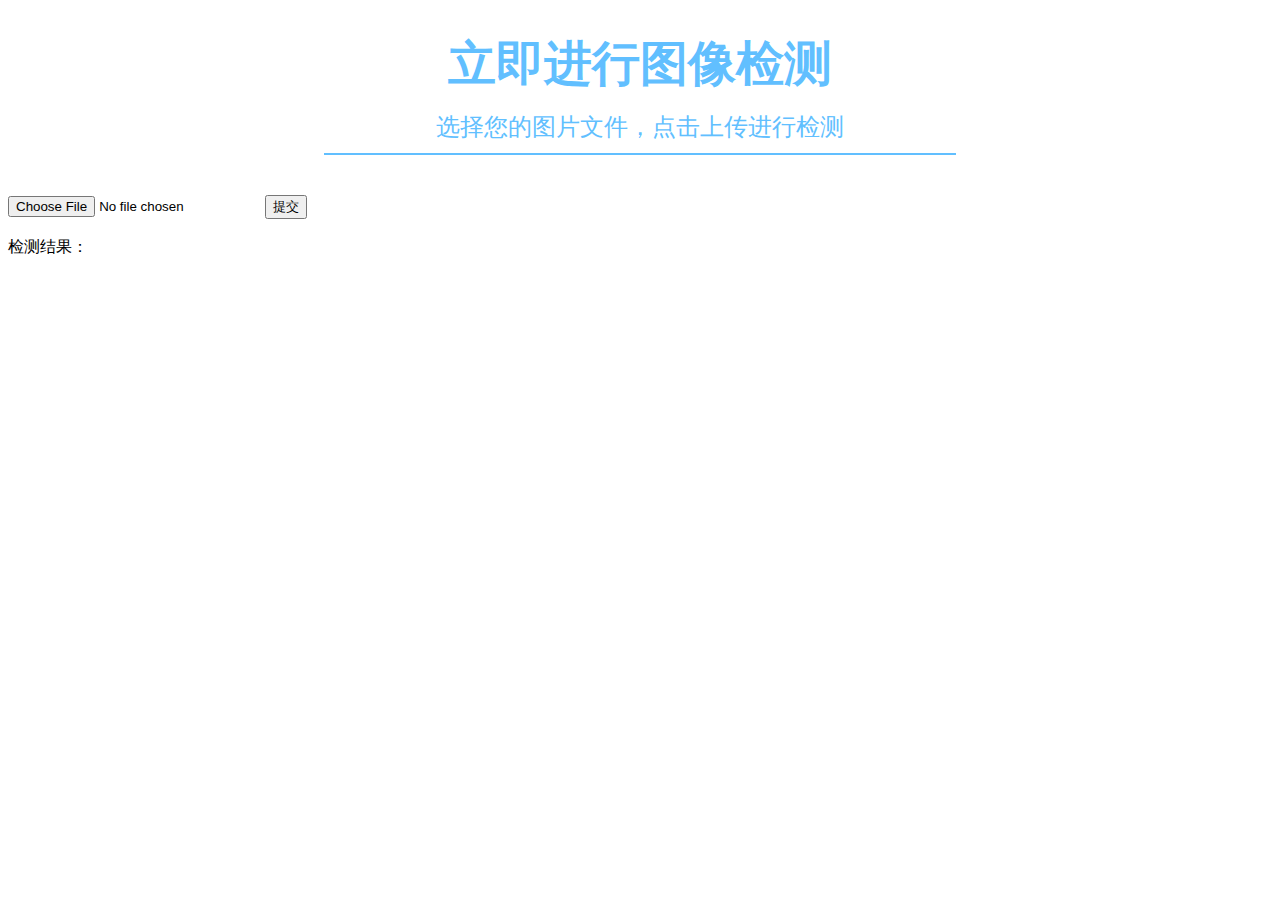
<file: src/main/resources/templates/detect.html>
<!DOCTYPE html>
<html lang="en">
<head>
    <meta charset="UTF-8">
    <title>目标检测系统</title>
    <link th:href="@{/css/detect.css}" rel="stylesheet" type="text/css">
</head>
<style>
    #header {
        text-align: center;
        background-size: cover;
        color: #61bfff;
        position: relative; /* 添加定位，为分割线做准备 */
        padding-bottom: 20px; /* 添加底部内边距，为分割线留出空间 */
    }

    #header h1 {
        font-size: 3em;
        margin-bottom: 15px;
    }

    #header p {
        font-size: 1.5em;
        max-width: 600px;
        margin: 0 auto -8px;
    }

    #header:after {
        content: '';
        display: block;
        width: 50%; /* 分割线宽度 */
        height: 2px; /* 分割线高度 */
        background-color: #61bfff; /* 分割线颜色，与文字颜色一致 */
        margin: 0 auto; /* 水平居中 */
        position: absolute;
        bottom: 0;
        left: 0;
        right: 0;
    }

</style>
<script>
    function previewFile() {
        const preview = document.querySelector('img');
        const file = document.querySelector('input[type=file]').files[0];
        const reader = new FileReader();

        reader.addEventListener("load", () => {
            preview.src = reader.result;
        }, false);
        if (file) {
            reader.readAsDataURL(file);
        }
    }
</script>
<body>
<div id="header">
    <h1>立即进行图像检测</h1>
    <p>选择您的图片文件，点击上传进行检测</p>
</div>
<div>
    <h1 th:text="${error}" style="text-align: center"></h1>
</div>
<div id="content">
    <div class="preview-box" id="left-preview">
        <form th:action="@{/DetectImage}" method="post" enctype="multipart/form-data">
                <div id="left-image-preview">
                    <div class="preview-img" id="left-img">
                        <img th:src="${img0}">
                    </div>
                </div>
            <input name="image" type="file" onchange="previewFile()">
<!--                <input name="image" type="file" accept="image/*" id="inputFile">-->
                <input type="submit" value="提交" id="left-detect-buttol">
        </form>
    </div>
    <div class="preview-box" id="right-preview">
        <div id="right-image-preview">
            <div class="preview-img" id="right-img">
                <img th:src="${base64Image}" alt="">
            </div>
        </div>
        检测结果：<p th:text="${label}"></p>
    </div>
</div>
</body>
</html>
</file>
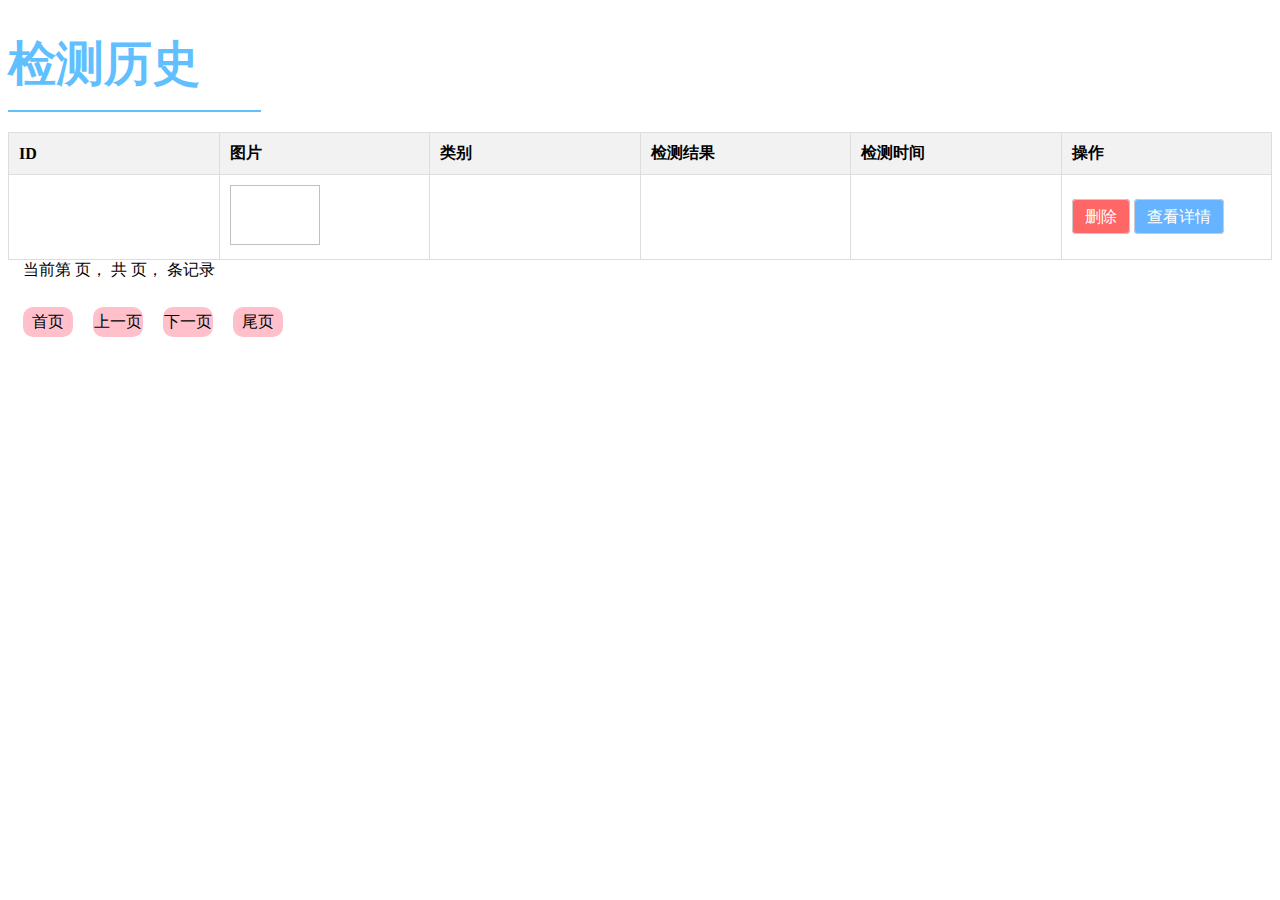
<file: src/main/resources/templates/historyList.html>
<!DOCTYPE html>
<html lang="en" xmlns:th="http://www.thymeleaf.org">
<head>
    <meta charset="UTF-8">
    <meta name="viewport" content="width=device-width, initial-scale=1.0">
    <title>历史记录</title>
    <style>
        table {
            border-collapse: collapse;
            width: 100%;
            margin-top: 20px;
        }

        table, th, td {
            border: 1px solid #ddd;
        }

        th, td {
            padding: 10px;
            text-align: left;
        }

        th {
            background-color: #f2f2f2;
        }

        .pagination {
            display: flex;
            list-style: none;
            margin: 10px 0;
            padding: 0;
        }

        .pagination li {
            margin-right: 10px;
            cursor: pointer;
        }

        .pagination li.active {
            font-weight: bold;
        }
    </style>
    <style>
        .table-hover{
            text-align: center;
        }
        .as .current{
            width: 600px;
            text-align: center;
        }
        ul::after{
            content:"";
            display:block;
            height:0;
            clear:both;
            visibility:hidden;
        }
        ul{
            margin-left: -35px;
        }
        .one{
            margin-left: 15px;
        }
        ul a{
            text-decoration: none;
            display: inline-block;
            width: 50px;
            height: 30px;
            line-height: 30px;
            text-align: center;

        }
        ul li{
            float: left;
            background: #ffc0cb;
            list-style: none;
            margin: 10px;
            border-radius: 10px;
        }
        #data-table{
            width: 100%;
        }
        #data-table img {
            width: 90px;
            height: 60px;
            position: relative;
        }
        table {
            table-layout:fixed;
        }
        table tbody td {
            text-overflow: ellipsis;
            white-space: nowrap;
            overflow: hidden;
        }
        .imageId {
            max-width: 10px;
        }
    </style>
    <style>
        #image-details {
            display: none;
            position: fixed;
            top: 50%;
            left: 50%;
            transform: translate(-50%, -50%);
            max-width: 400px;
            background-color: #f1f1f1;
            padding: 20px;
            box-shadow: 0 0 10px rgba(0, 0, 0, 0.5);
            z-index: 9999;
            border-radius: 8px;
            text-align: center;
            border: 1px solid #d3d3d3;
            font-family: Arial, sans-serif;
        }
        #details-top {
            display: flex;
            justify-content: space-between;
            align-items: center;
            margin-bottom: 15px;
        }

        #details-top h4 {
            margin: 0;
            font-size: 18px;
            color: #333;
        }

        .close-button {
            cursor: pointer;
            font-size: 20px;
            color: #999;
        }

        .close-button:hover {
            color: #333;
        }

        #detail-image {
            max-width: 50%;
            height: auto;
            margin-bottom: 15px;
            border-radius: 4px;
        }

        #image-details p {
            margin: 0 0 10px;
            color: #555;
        }
        .custom-button {
            /* 共享的按钮样式 */
            padding: 8px 12px;
            text-decoration: none;
            border: 1px solid #ccc;
            border-radius: 4px;
            cursor: pointer;
        }

        .delete-button {
            /* 删除按钮样式 */
            background-color: #ff6666;
            color: #fff;
        }

        .details-button {
            /* 查看详情按钮样式 */
            background-color: #66b3ff;
            color: #fff;
        }
    </style>
    <script>
        function showDetails(imgFile, classes, imgName, detectTime) {
            document.getElementById('detail-image').src = imgFile;
            document.getElementById('detail-classes').innerText = '类别: ' + classes;
            document.getElementById('detail-name').innerText = '图片名称: ' + imgName;
            document.getElementById('detail-time').innerText = '检测时间: ' + detectTime;

            // 显示详细信息
            document.getElementById('image-details').style.display = 'block';
        }
        function closeDetails() {
            // 隐藏详细信息
            document.getElementById('image-details').style.display = 'none';
        }
    </script>
    <style>
        #header {
            text-align: left;
            background-size: cover;
            color: #61bfff;
            position: relative; /* 添加定位，为分割线做准备 */
            padding-bottom: 1px; /* 添加底部内边距，为分割线留出空间 */
        }

        #header h1 {
            font-size: 3em;
            margin-bottom: 15px;
        }

        #header:after {
            content: '';
            display: block;
            width: 20%; /* 分割线宽度 */
            height: 2px; /* 分割线高度 */
            background-color: #61bfff; /* 分割线颜色，与文字颜色一致 */
            margin: 0 auto; /* 水平居中 */
            position: absolute;
            bottom: 0;
            left: 0;
        }
    </style>
</head>
<body>
<div id="header">
    <h1>检测历史</h1>
</div>
<table id="data-table">
    <thead>
    <tr>
        <th class="imageId">ID</th>
        <th>图片</th>
        <th>类别</th>
        <th>检测结果</th>
        <th>检测时间</th>
        <th>操作</th>
    </tr>
    </thead>
    <tbody>
    <tr th:each="ImageList, itemImg:${imgListPageInfo.list}">
        <td th:text="${itemImg.index+1}"></td>
        <td><img th:src="${ImageList.imgFile}"></td>
        <td th:text="${ImageList.classes}"></td>
        <td th:text="${ImageList.imgName}"></td>
        <td th:text="${ImageList.detectTime}"></td>
        <td>
            <!-- 删除按钮 -->
            <a th:href="@{/deleteImg(id=${ImageList.id})}"
               onclick="return confirm('确认删除？')"
               class="custom-button delete-button">删除</a>

            <!-- 查看详情按钮 -->
            <a href="javascript:void(0);"
               th:onclick="showDetails([[${ImageList.imgFile}]],
                            [[${ImageList.classes}]],
                            [[${ImageList.imgName}]],
                            [[${ImageList.detectTime}]])"
               class="custom-button details-button">查看详情</a>
        </td>
    </tr>
    </tbody>
</table>

<div id="image-details" style="display: none;">
    <div id="details-top">
        <h4>图片详情</h4>
        <span class="close-button" onclick="closeDetails()">X</span>
    </div>
    <div>
        <img id="detail-image" class="img-thumbnail">
    </div>
    <p id="detail-classes"></p>
    <p id="detail-name"></p>
    <p id="detail-time"></p>
</div>
<div class="as">
    <div class="as one">
        当前第<span th:text="${imgListPageInfo.pageNum}"></span> 页，
        共<span th:text="${imgListPageInfo.pages}"></span> 页，
        <span th:text="${imgListPageInfo.total}"></span>条记录
    </div>
    <ul class="as current" style="list-style: none">
        <!--th:if="${imgListPageInfo.hasPreviousPage}"}-->
        <li th:if="${imgListPageInfo.hasPreviousPage}"}><!--hasPreviousPage默认值为false， 如果有上一页，则不显示首页-->
            <a th:href="@{/historyList?pageNum=}+${1}">首页</a>
        </li>
        <li th:if="${imgListPageInfo.hasPreviousPage}"><!--hasPreviousPage默认值为false， 如果有上一页，则不显示-->
            <a th:href="@{/historyList?pageNum=}+${imgListPageInfo.prePage}">上一页</a>
        </li>
        <li th:if="${imgListPageInfo.hasNextPage}"><!--hasNextPage默认值为false， 如果没有下一页，则不显示-->
            <a th:href="@{/historyList?pageNum=}+${imgListPageInfo.nextPage}">下一页</a>
        </li>
        <li th:if="${imgListPageInfo.pageNum < imgListPageInfo.pages}"><!--如果当前页小于总页数则不显示尾页 -->
            <a th:href="@{/historyList?pageNum=}+${imgListPageInfo.pages}">尾页</a>
        </li>
    </ul>
</div>
<!--点击拖动-->
<script>
    dragElement(document.getElementById(("image-details")));

    function dragElement(elmnt) {
        var pos1 = 0, pos2 = 0, pos3 = 0, pos4 = 0;
        if (document.getElementById(elmnt.id + "header")) {
            document.getElementById(elmnt.id + "header").onmousedown = dragMouseDown;
        } else {
            elmnt.onmousedown = dragMouseDown;
        }

        function dragMouseDown(e) {
            e = e || window.event;
            pos3 = e.clientX;
            pos4 = e.clientY;
            document.onmouseup = closeDragElement;
            document.onmousemove = elementDrag;
        }

        function elementDrag(e) {
            e = e || window.event;
            pos1 = pos3 - e.clientX;
            pos2 = pos4 - e.clientY;
            pos3 = e.clientX;
            pos4 = e.clientY;
            elmnt.style.top = (elmnt.offsetTop - pos2) + "px";
            elmnt.style.left = (elmnt.offsetLeft - pos1) + "px";
        }

        function closeDragElement() {
            document.onmouseup = null;
            document.onmousemove = null;
        }
    }
</script>
</body>
</html>
</file>
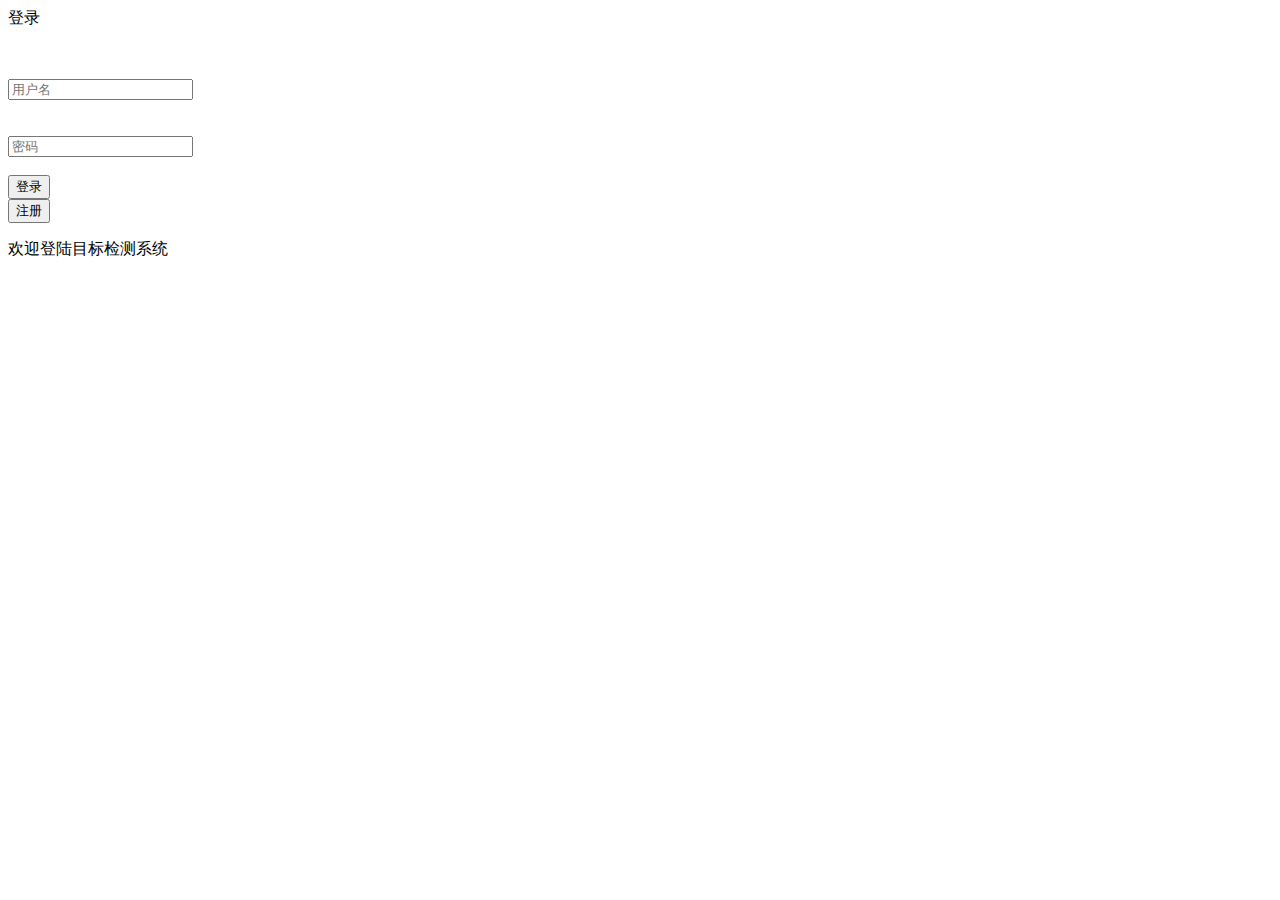
<file: src/main/resources/templates/login.html>
﻿<!DOCTYPE html>
<html xmlns="http://www.w3.org/1999/xhtml" xmlns:th="http://www.thymeleaf.org">

	<head>
		<meta charset="UTF-8">
		<meta http-equiv="X-UA-Compatible" content="IE=edge,chrome=1">
		<meta name="viewport" content="width=device-width, initial-scale=1.0">
		<meta http-equiv="pragma" content="no-cache">
		<meta http-equiv="cache-control" content="no-cache">
		<meta http-equiv="expires" content="0">
		<title>登录界面</title>
		<link th:href="@{/css/default.css}" rel="stylesheet" type="text/css"/>
		<!--必要样式-->
		<link th:href="@{/css/styles.css}" rel="stylesheet" type="text/css"/>
		<link th:href="@{/css/demo.css}" rel="stylesheet" type="text/css"/>
		<link th:href="@{/css/loaders.css}" rel="stylesheet" type="text/css"/>
		<script th:src="@{https://code.jquery.com/jquery-3.6.0.min.js}"></script>
		<script>
			$(document).ready(function(){
				// 显示登录表单
				$("#loginForm").show();

				// 点击注册按钮时，隐藏登录表单，显示注册表单
				$("#directregisterButton").click(function(){
					$("#loginForm").hide();
					$("#registerForm").show();
					// 清空错误信息
					$("#ero").text("");
				});

				// 点击直接登录按钮时，隐藏注册表单，显示登录表单
				$("#directLoginButton").click(function(){
					$("#registerForm").hide();
					$("#loginForm").show();
					// 清空错误信息
					$("#ero").text("");
				});
			});
		</script>
		<script>
			function checkPassword() {
				var password1 = document.getElementById("password1").value;
				var password2 = document.getElementById("password2").value;
				if (password1 !== password2) {
					document.getElementById("error").innerHTML = "两次输入的密码不同，请重新输入";
				}
			}
		</script>
	</head>
	<body>
		<div class='login'>
			<div class='login_title'>
				<span>登录</span>
			</div>
			<p id="ero" style="color: red" th:text="${msg}"></p>

			<!--登录表单-->
			<form th:action="@{/user/login}" id="loginForm">
				<p th:text="${error}" style="align-content: center;color: red"></p>
				<div class='login_fields'>
					<div class='login_fields__user'>
						<div class='icon'>
							<img alt="" th:src='@{/img/user_icon_copy.png}'>
						</div>
						<input name="username" placeholder='用户名' maxlength="16" type='text' autocomplete="off" />
						<div class='validation'>
							<img alt="" th:src='@{/img/tick.png}'>
						</div>
					</div>
					<div class='login_fields__password'>
						<div class='icon'>
							<img alt="" th:src='@{/img/lock_icon_copy.png}'>
						</div>
						<input name="password" placeholder='密码' maxlength="16" type='password' autocomplete="off">
						<div class='validation'>
							<img alt="" th:src='@{/img/tick.png}'>
						</div>
					</div>

					<div class='login_fields__submit'>
						<input type='submit' value='登录'>
					</div>
					<button type="button" id="directregisterButton">注册</button>
				</div>
			</form>

			<!--注册表单-->
			<form th:action="@{/user/register}" id="registerForm" style="display:none;">
				<div class='login_fields'>
					<div class='login_fields__user'>
						<div class='icon'>
							<img alt="" th:src='@{/img/user_icon_copy.png}'>
						</div>
						<input name="username" placeholder='用户名' maxlength="16" type='text' autocomplete="off" />
						<div class='validation'>
							<img alt="" th:src='@{/img/tick.png}'>
						</div>
					</div>
					<div class='login_fields__password'>
						<div class='icon'>
							<img alt="" th:src='@{/img/lock_icon_copy.png}'>
						</div>
						<input name="password1" id="password1" placeholder='密码' maxlength="16" type='password' autocomplete="off">
						<div class='validation'>
							<img alt="" th:src='@{/img/tick.png}'>
						</div>
					</div>
					<div class='login_fields__password'>
						<div class='icon'>
							<img alt="" th:src='@{/img/lock_icon_copy.png}'>
						</div>
						<p id="error" style="color: red"></p>
						<input name="password2" id="password2" placeholder='确认密码' maxlength="16" type='password'
							   autocomplete="off"  onblur="checkPassword()">
						<div class='validation'>
							<img alt="" th:src='@{/img/tick.png}'>
						</div>
					</div>

					<div class='login_fields__submit'>
						<input type='submit' value='注册'><br>
					</div>
					<button type='button' id="directLoginButton">直接登录</button>
				</div>
			</form>
			<div class='disclaimer'>
				<p>欢迎登陆目标检测系统</p>
			</div>
		</div>
		<div class="OverWindows"></div>
		<link th:href="@{/layui/css/layui.css}" rel="stylesheet" type="text/css" />
		<script type="text/javascript" th:src="@{/js/jquery.min.js}"></script>
		<script type="text/javascript" th:src="@{/js/jquery-ui.min.js}"></script>
		<script type="text/javascript" th:src='@{/js/stopExecutionOnTimeout.js?t=1}'></script>
		<script type="text/javascript" th:src="@{/layui/layui.js}"></script>
		<script type="text/javascript" th:src="@{/js/Particleground.js}"></script>
		<script type="text/javascript" th:src="@{/js/Treatment.js}"></script>
		<script type="text/javascript" th:src="@{/js/jquery.mockjax.js}"></script>
		<script type="text/javascript">
			var canGetCookie = 0; //是否支持存储Cookie 0 不支持 1 支持

			$(document).keypress(function(e) {
				// 回车键事件  
				if(e.which == 13) {
					$('input[type="button"]').click();
				}
			});
			var open = 0;

			//全屏
			var fullscreen = function() {
				elem = document.body;
				if(elem.webkitRequestFullScreen) {
					elem.webkitRequestFullScreen();
				} else if(elem.mozRequestFullScreen) {
					elem.mozRequestFullScreen();
				} else if(elem.requestFullScreen) {
					elem.requestFullscreen();
				} else {
					//浏览器不支持全屏API或已被禁用  
				}
			}
		</script>
		<script type="text/javascript" th:src="@{/img/ThreeWebGL.js}"></script>
		<script type="text/javascript" th:src="@{/img/ThreeExtras.js}"></script>
		<script type="text/javascript" th:src="@{/img/Detector.js}"></script>
		<script type="text/javascript" th:src="@{/img/RequestAnimationFrame.js}"></script>
		<script id="vs" type="x-shader/x-vertex">
			varying vec2 vUv; void main() { vUv = uv; gl_Position = projectionMatrix * modelViewMatrix * vec4( position, 1.0 ); }
		</script>
		<script id="fs" type="x-shader/x-fragment">
			uniform sampler2D map; uniform vec3 fogColor; uniform float fogNear; uniform float fogFar; varying vec2 vUv; void main() { float depth = gl_FragCoord.z / gl_FragCoord.w; float fogFactor = smoothstep( fogNear, fogFar, depth ); gl_FragColor = texture2D( map, vUv ); gl_FragColor.w *= pow( gl_FragCoord.z, 20.0 ); gl_FragColor = mix( gl_FragColor, vec4( fogColor, gl_FragColor.w ), fogFactor ); }

		</script>
		<script type="text/javascript">
			if(!Detector.webgl) Detector.addGetWebGLMessage();
			var canvas = document.createElement('canvas');
			canvas.width = 32;
			canvas.height = window.innerHeight;
			var context = canvas.getContext('2d');
			var gradient = context.createLinearGradient(0, 0, 0, canvas.height);
			gradient.addColorStop(0, "#1e4877");
			gradient.addColorStop(0.5, "#4584b4");
			context.fillStyle = gradient;
			context.fillRect(0, 0, canvas.width, canvas.height);
			document.body.style.background = 'url(' + canvas.toDataURL('image/png') + ')';
			var container;
			var camera, scene, renderer, sky, mesh, geometry, material, i, h, color, colors = [],
				sprite, size, x, y, z;
			var mouseX = 0,
				mouseY = 0;
			var start_time = new Date().getTime();
			var windowHalfX = window.innerWidth / 2;
			var windowHalfY = window.innerHeight / 2;
			init();
			animate();

			function init() {
				container = document.createElement('div');
				document.body.appendChild(container);
				camera = new THREE.Camera(30, window.innerWidth / window.innerHeight, 1, 3000);
				camera.position.z = 6000;
				scene = new THREE.Scene();
				geometry = new THREE.Geometry();
				var texture = THREE.ImageUtils.loadTexture('[data-uri]');
				texture.magFilter = THREE.LinearMipMapLinearFilter;
				texture.minFilter = THREE.LinearMipMapLinearFilter;
				var fog = new THREE.Fog(0x4584b4, -100, 3000);
				material = new THREE.MeshShaderMaterial({
					uniforms: {
						"map": {
							type: "t",
							value: 2,
							texture: texture
						},
						"fogColor": {
							type: "c",
							value: fog.color
						},
						"fogNear": {
							type: "f",
							value: fog.near
						},
						"fogFar": {
							type: "f",
							value: fog.far
						},
					},
					vertexShader: document.getElementById('vs').textContent,
					fragmentShader: document.getElementById('fs').textContent,
					depthTest: false
				});
				var plane = new THREE.Mesh(new THREE.Plane(64, 64));
				for(i = 0; i < 8000; i++) {
					plane.position.x = Math.random() * 1000 - 500;
					plane.position.y = -Math.random() * Math.random() * 200 - 15;
					plane.position.z = i;
					plane.rotation.z = Math.random() * Math.PI;
					plane.scale.x = plane.scale.y = Math.random() * Math.random() * 1.5 + 0.5;
					GeometryUtils.merge(geometry, plane)
				}
				mesh = new THREE.Mesh(geometry, material);
				scene.addObject(mesh);
				mesh = new THREE.Mesh(geometry, material);
				mesh.position.z = -8000;
				scene.addObject(mesh);
				renderer = new THREE.WebGLRenderer({
					antialias: false
				});
				renderer.setSize(window.innerWidth, window.innerHeight);
				container.appendChild(renderer.domElement);
				document.addEventListener('mousemove', onDocumentMouseMove, false);
				window.addEventListener('resize', onWindowResize, false)
			}

			function onDocumentMouseMove(event) {
				mouseX = (event.clientX - windowHalfX) * 0.25;
				mouseY = (event.clientY - windowHalfY) * 0.15
			}

			function onWindowResize(event) {
				camera.aspect = window.innerWidth / window.innerHeight;
				camera.updateProjectionMatrix();
				renderer.setSize(window.innerWidth, window.innerHeight)
			}

			function animate() {
				requestAnimationFrame(animate);
				render()
			}

			function render() {
				position = ((new Date().getTime() - start_time) * 0.03) % 8000;
				camera.position.x += (mouseX - camera.target.position.x) * 0.01;
				camera.position.y += (-mouseY - camera.target.position.y) * 0.01;
				camera.position.z = -position + 8000;
				camera.target.position.x = camera.position.x;
				camera.target.position.y = camera.position.y;
				camera.target.position.z = camera.position.z - 1000;
				renderer.render(scene, camera)
			}
		</script>
	<style>
.copyrights{text-indent:-9999px;height:0;line-height:0;font-size:0;overflow:hidden;}
</style>
</body>

</html>
</file>
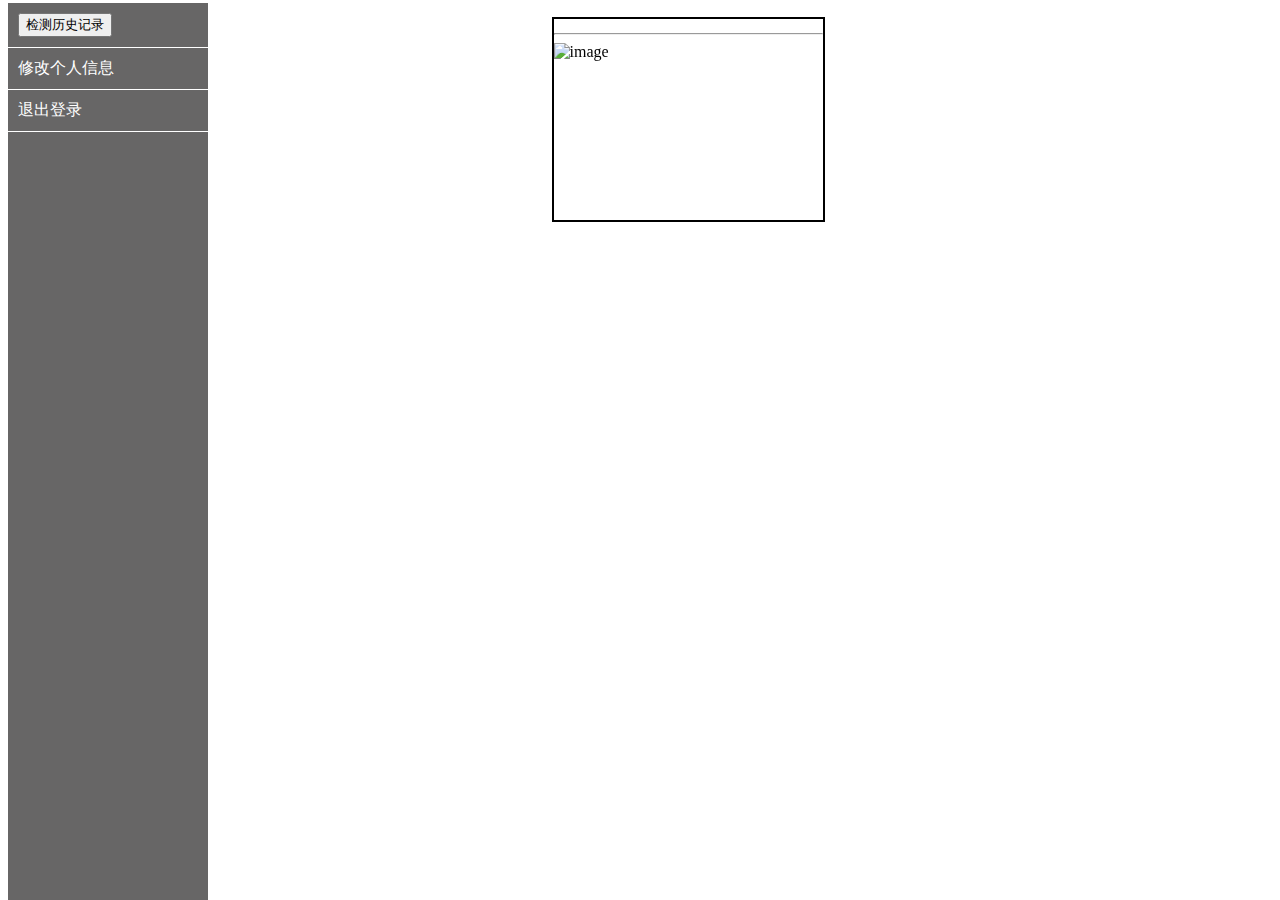
<file: src/main/resources/templates/manage.html>
<!DOCTYPE html>
<html lang="en">
<head>
    <meta charset="UTF-8">
    <title>目标检测系统</title>
    <link th:href="@{/css/detect.css}" rel="stylesheet" type="text/css">
    <style>
        /* 基本导航样式 */
        #sidebar {
            width: 100%;
            height: 100%;
            position: fixed;
            top: -13px;
            left: 8px;
        }
        #list {
            background-color: #676666;
            color: #fff;
            width: 200px;
            height: 100%;
            position: fixed;
            left: 8px;
            overflow-y: auto;
          }

        ul {
            list-style-type: none;
            padding: 0;
        }
        li {
            padding: 10px;
            border-bottom: 1px solid #fff;
        }
        a {
            text-decoration: none;
            color: #fff;
            align-content: center;
        }
        /* 悬停时的样式 */
        li:hover {
            background-color: #555;
        }
        /* 设置图片容器的样式 */
        #imageList {
            position: relative;
            display: flex;
            justify-content: space-around;
            flex-wrap: wrap;
            flex-direction: row;
            align-content: space-around;
            left: 225px;
            width: 72%;
        }
        div #imageList {
            top: 8px;
            left: 195px;
            width: 64%;
        }
        /* 设置每个图片容器的样式 */
        #imageList .imageContainer {
            width: 273px;
            height: 205px;
            overflow: hidden;
            margin: 9px;
            border: 2px solid #000;
            box-sizing: border-box;
        }
        /* 设置每个图片的样式 */
        #imageList img {
            width: 100%;
            height: 73%;
            object-fit: contain;
        }
        #imageList p {
            font-size: 14px;
        }
    </style>

</head>
<body>
<div id="sidebar">
    <ul id="list">
        <li><input id="historyButton" type="button" value="检测历史记录"></li>
        <li><a th:href="@{/upload}">修改个人信息</a></li>
        <li><a th:href="@{/login}">退出登录</a></li>
    </ul>
</div>

<!--查看检测历史记录-->
<div id="imageList">
    <div class="imageContainer" th:each="imgLists:${imgList}">
        <p th:text="${imgLists.classes}"></p>
        <hr>
        <img th:src="${imgLists.imgfile}" alt="image">
    </div>
</div>
<!--修改用户信息-->
<!--<div style="width: 250px;" class="container">-->
<!--    <form th:action="@{/upload/user}">-->
<!--        <label ><b>用户名：</b></label>-->
<!--        <input type="text" placeholder="输入用户名" name="uname" required>-->
<!--        <br>-->
<!--        <label ><b>密码：</b></label>-->
<!--        <input type="password" placeholder="输入密码" name="psw" required>-->
<!--        <br>-->
<!--        <label ><b>确认密码：</b></label>-->
<!--        <input type="password" placeholder="再次输入密码" name="psw-repeat" required>-->
<!--        <button type="submit">提交</button>-->
<!--    </form>-->
<!--</div>-->
</body>
<script th:src="@{https://code.jquery.com/jquery-3.6.0.min.js}"></script>
<script>
    // 使用Ajax请求
    $("#historyButton").click(function() {
        $.ajax({
            url: '/MapperImage', // 替换为实际的后端请求路径
            type: 'GET',
            success: function(data) {
                // 处理成功响应
                console.log('Success:', data);
            },
            error: function(error) {
                // 处理错误响应
                console.error('Error:', error);
            }
        });
    });
</script>
</html>
</file>
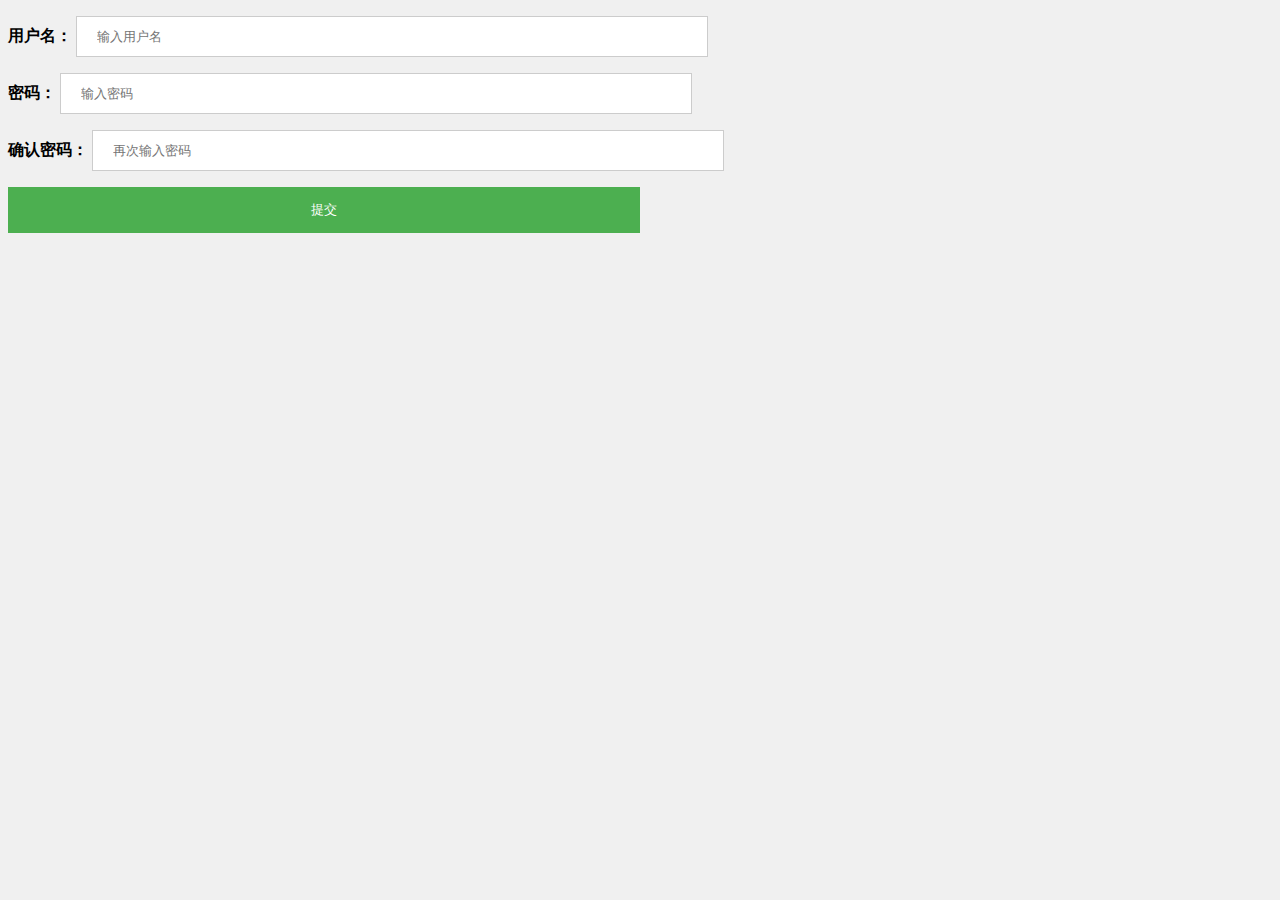
<file: src/main/resources/templates/uploadlist.html>
<!DOCTYPE html>
<html lang="en">
<head>
    <meta charset="UTF-8">
    <title>uploadlist</title>
</head>
<style>
    body {
        font-family: Arial, sans-serif;
        background-color: #f0f0f0;
    }
    .container {
        top: 150px;
    }
    input[type=text], input[type=password] {
        width: 50%;
        padding: 12px 20px;
        margin: 8px 0;
        display: inline-block;
        border: 1px solid #ccc;
        box-sizing: border-box;
    }
    button {
        background-color: #4CAF50;
        color: white;
        padding: 14px 20px;
        margin: 8px 0;
        border: none;
        cursor: pointer;
        width: 50%;
    }
    button:hover {
        opacity: 0.8;
    }
</style>
<body>
<div class="container">
    <form th:action="@{/upload/user}">
        <label ><b>用户名：</b></label>
        <input type="text" placeholder="输入用户名" name="uname" required>
        <br>
        <label ><b>密码：</b></label>
        <input type="password" placeholder="输入密码" name="psw" required>
        <br>
        <label ><b>确认密码：</b></label>
        <input type="password" placeholder="再次输入密码" name="psw-repeat" required>
        <button type="submit">提交</button>
    </form>
</div>
</body>
</html>
</file>
